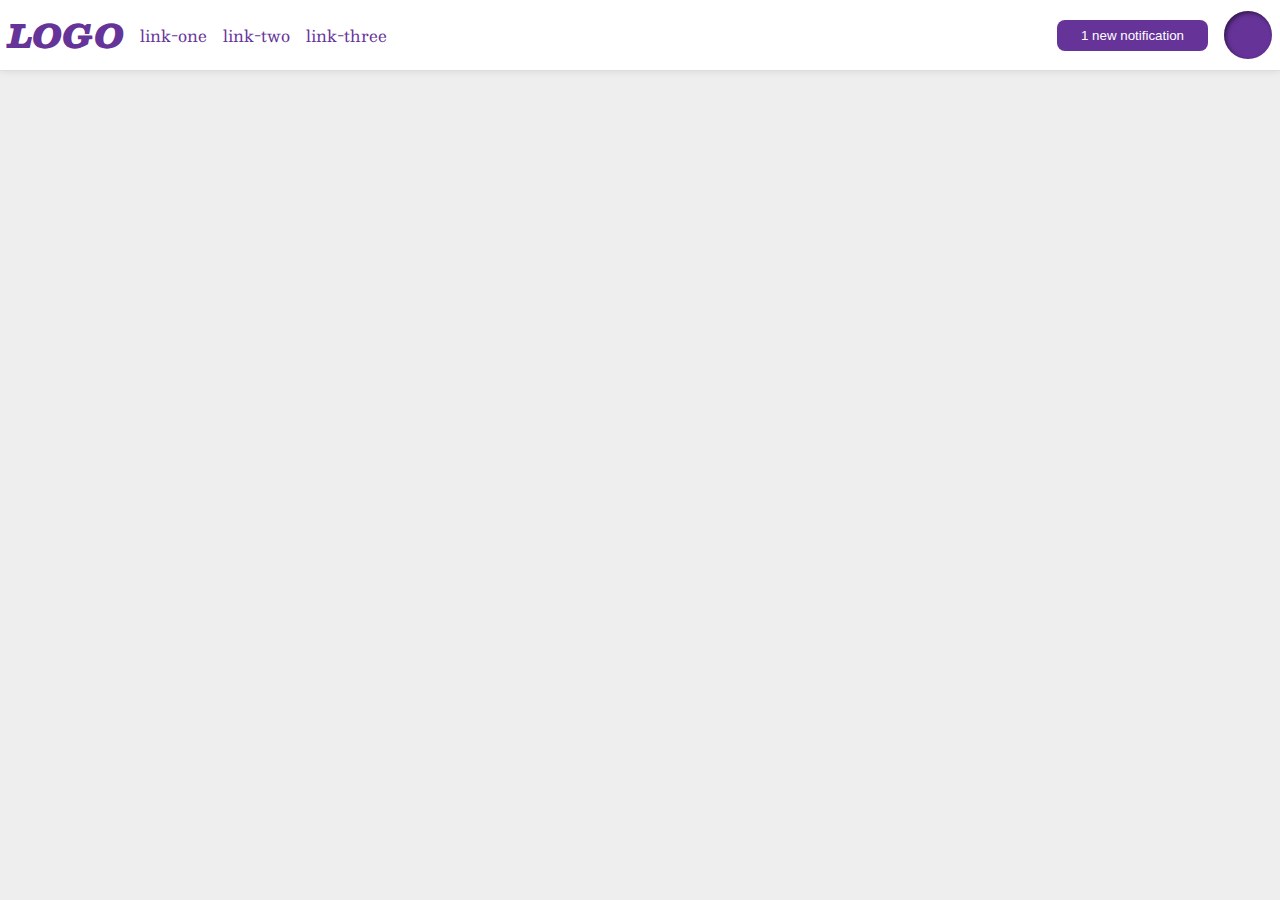
<file: flex/03-flex-header-2/index.html>
<!DOCTYPE html>
<html lang="en">
  <head>
    <meta charset="UTF-8">
    <meta http-equiv="X-UA-Compatible" content="IE=edge">
    <meta name="viewport" content="width=device-width, initial-scale=1.0">
    <title>Flex Header 2</title>
    <link rel="stylesheet" href="style.css">
  </head>
  <body>
    <div class="header">

      <div class=" right-group">
        <div class="logo">
          LOGO
        </div>
        <ul class="links">
          <li><a href="google.com">link-one</a></li>
          <li><a href="google.com">link-two</a></li>
          <li><a href="google.com">link-three</a></li>
        </ul>
      </div>

      <div class="left-group">
        <button class="notifications">
          1 new notification
        </button>
        <div class="profile-image"></div>
      </div>
      
    </div>
  </body>
</html>
</file>
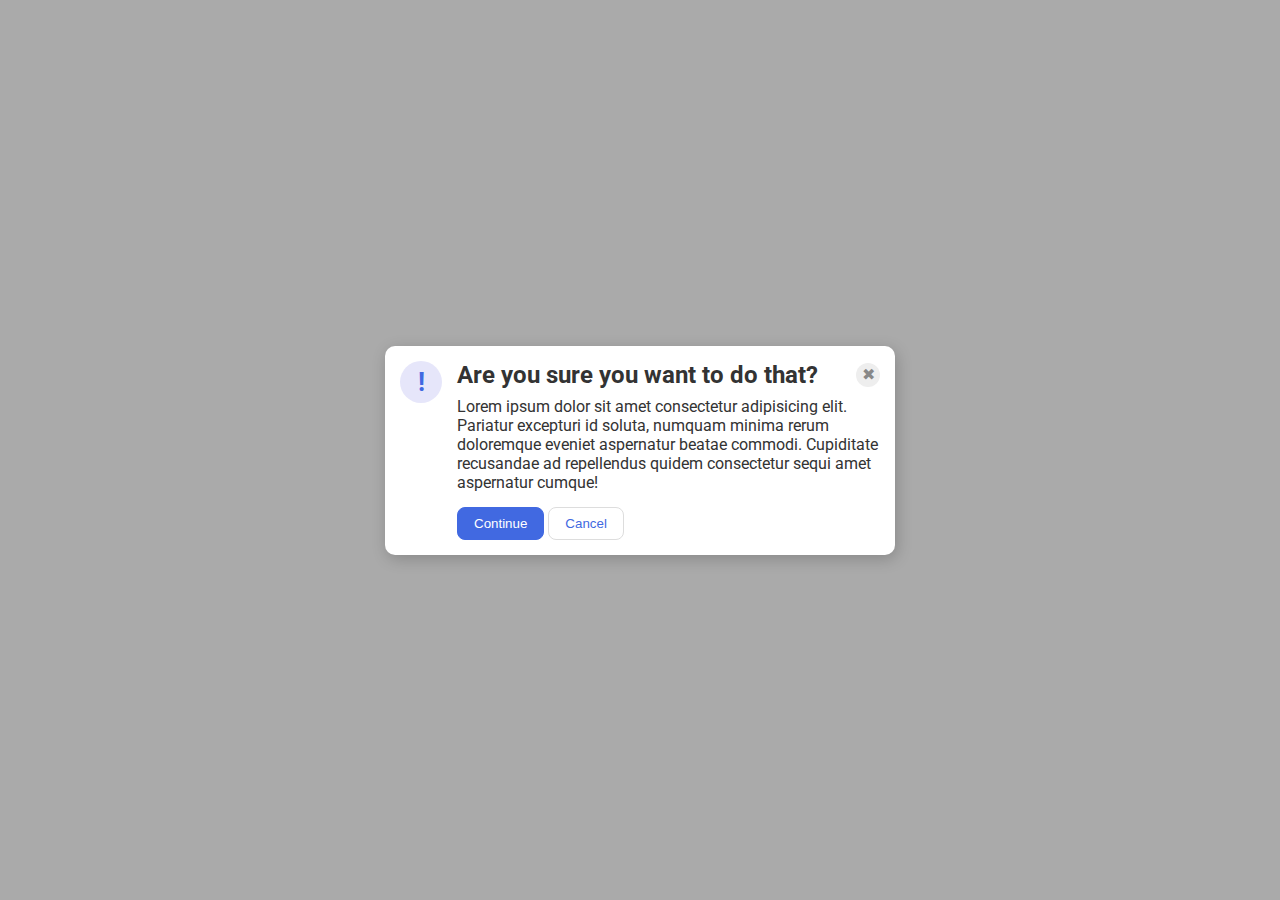
<file: flex/05-flex-modal/index.html>
<!DOCTYPE html>
<html lang="en">
  <head>
    <meta charset="UTF-8">
    <meta http-equiv="X-UA-Compatible" content="IE=edge">
    <meta name="viewport" content="width=device-width, initial-scale=1.0">
    <link rel="stylesheet" href="style.css">
    <title>Modal</title>
  </head>
  <body>
    <div class="modal">
      <div class="icon">!</div>

      <div class="content-container">
        <div class="header">Are you sure you want to do that?
          <div class="close-button">✖</div>
        </div>
        <div class="text">Lorem ipsum dolor sit amet consectetur adipisicing elit. Pariatur excepturi id soluta, numquam minima rerum doloremque eveniet aspernatur beatae commodi. Cupiditate recusandae ad repellendus quidem consectetur sequi amet aspernatur cumque!</div>
        <button class="continue">Continue</button>
        <button class="cancel">Cancel</button>
      </div>

    </div>
  </body>
</html>
</file>
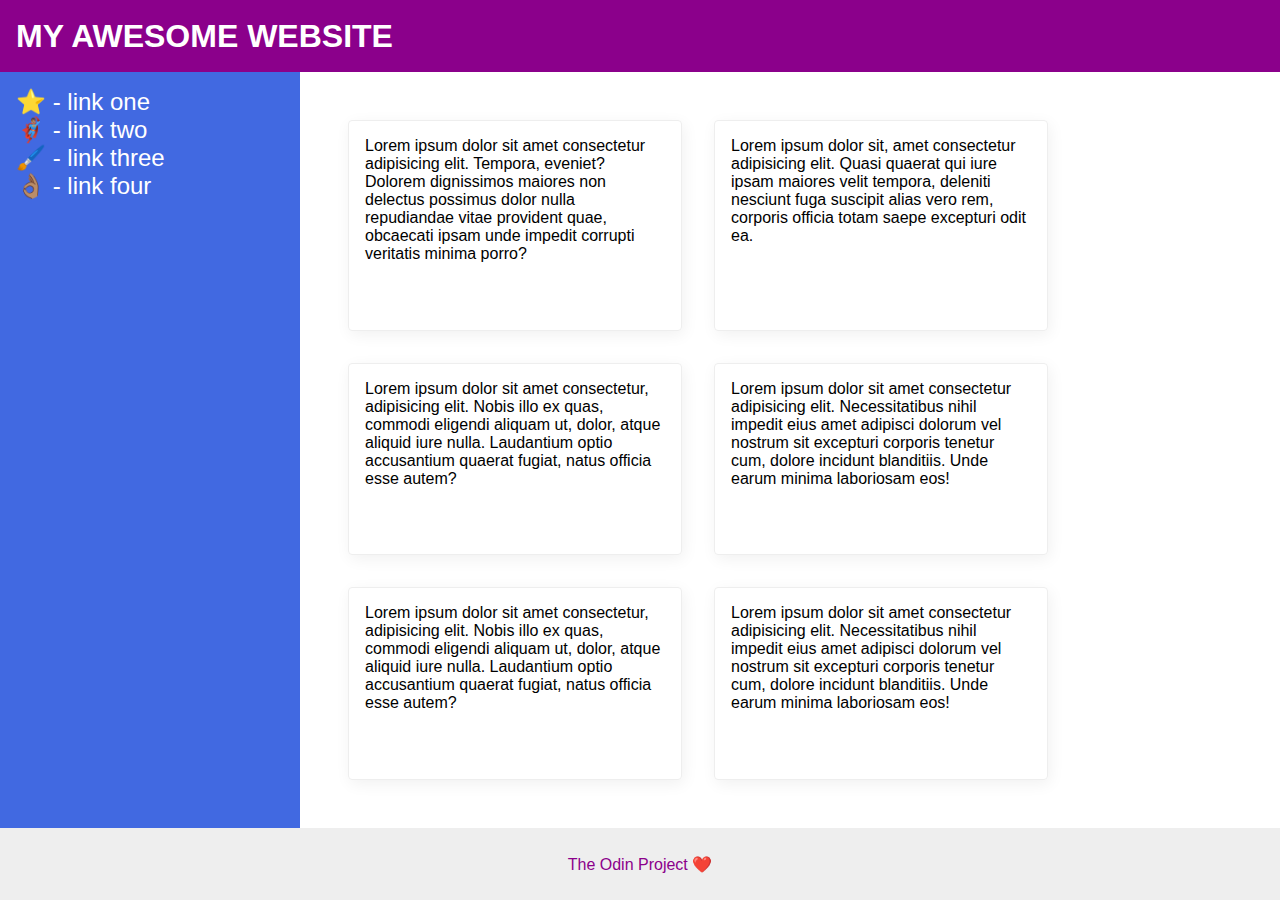
<file: flex/07-flex-layout-2/index.html>
<!DOCTYPE html>
<html lang="en">
  <head>
    <meta charset="UTF-8">
    <meta http-equiv="X-UA-Compatible" content="IE=edge">
    <meta name="viewport" content="width=device-width, initial-scale=1.0">
    <title>The Holy Grail</title>
    <link rel="stylesheet" href="style.css">
  </head>
  <body>
    <div class="header">
      MY AWESOME WEBSITE
    </div>
    
    <div class="content">
      <div class="sidebar">
        <ul>
          <li><a href="#">⭐ - link one</a></li>
          <li><a href="#">🦸🏽‍♂️ - link two</a></li>
          <li><a href="#">🖌️ - link three</a></li>
          <li><a href="#">👌🏽 - link four</a></li>
        </ul>
      </div>
  
      <div class="card-container">
        <div class="card">Lorem ipsum dolor sit amet consectetur adipisicing elit. Tempora, eveniet? Dolorem dignissimos maiores non delectus possimus dolor nulla repudiandae vitae provident quae, obcaecati ipsam unde impedit corrupti veritatis minima porro?</div>
        <div class="card">Lorem ipsum dolor sit, amet consectetur adipisicing elit. Quasi quaerat qui iure ipsam maiores velit tempora, deleniti nesciunt fuga suscipit alias vero rem, corporis officia totam saepe excepturi odit ea.</div>
        <div class="card">Lorem ipsum dolor sit amet consectetur, adipisicing elit. Nobis illo ex quas, commodi eligendi aliquam ut, dolor, atque aliquid iure nulla. Laudantium optio accusantium quaerat fugiat, natus officia esse autem?</div>
        <div class="card">Lorem ipsum dolor sit amet consectetur adipisicing elit. Necessitatibus nihil impedit eius amet adipisci dolorum vel nostrum sit excepturi corporis tenetur cum, dolore incidunt blanditiis. Unde earum minima laboriosam eos!</div>
        <div class="card">Lorem ipsum dolor sit amet consectetur, adipisicing elit. Nobis illo ex quas, commodi eligendi aliquam ut, dolor, atque aliquid iure nulla. Laudantium optio accusantium quaerat fugiat, natus officia esse autem?</div>
        <div class="card">Lorem ipsum dolor sit amet consectetur adipisicing elit. Necessitatibus nihil impedit eius amet adipisci dolorum vel nostrum sit excepturi corporis tenetur cum, dolore incidunt blanditiis. Unde earum minima laboriosam eos!</div>
      </div>
    </div>    

    <div class="footer">
      The Odin Project ❤️
    </div>
  </body>
</html>
</file>
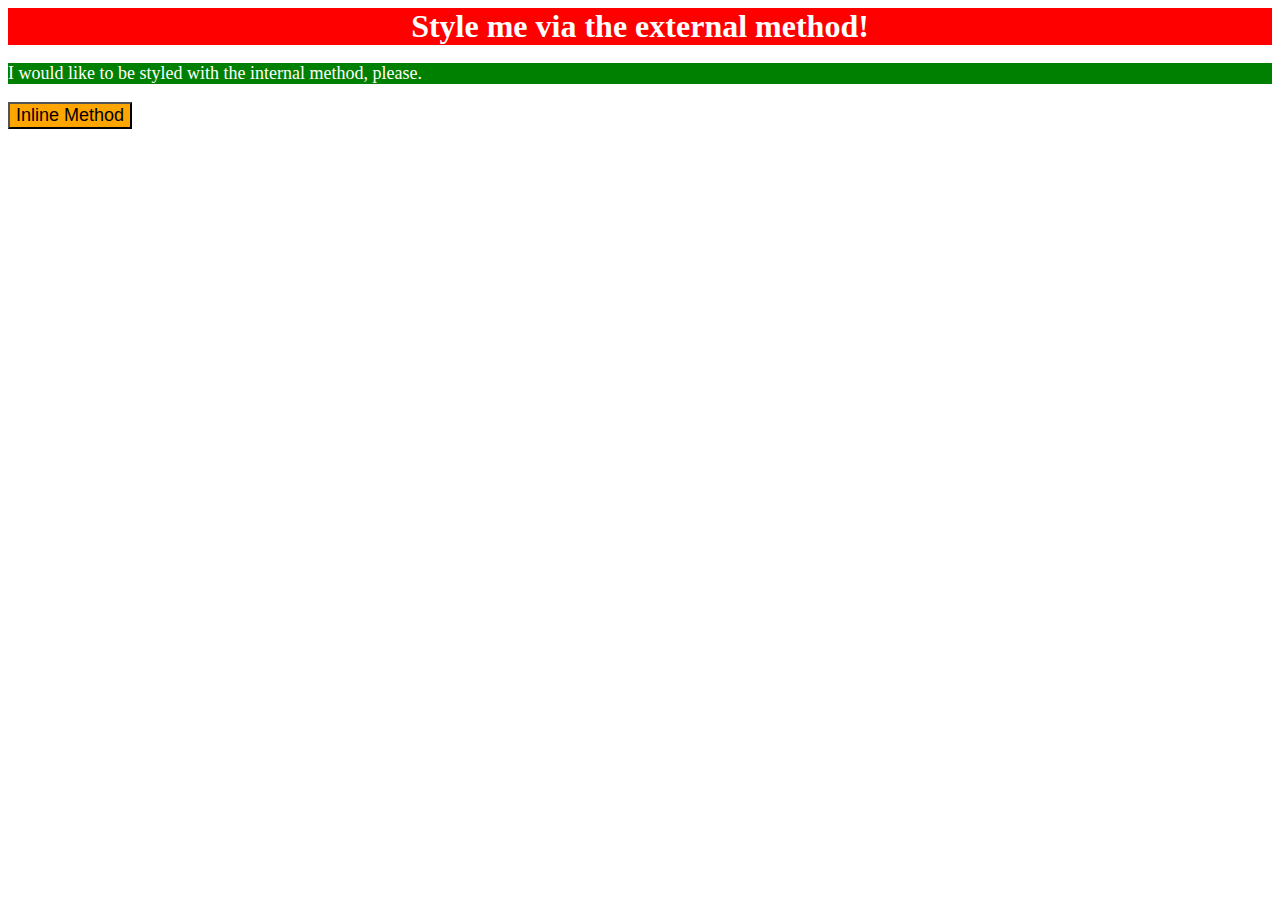
<file: foundations/01-css-methods/index.html>
<!DOCTYPE html>
<html lang="en">
  <head>
    <meta charset="UTF-8">
    <meta http-equiv="X-UA-Compatible" content="IE=edge">
    <meta name="viewport" content="width=device-width, initial-scale=1.0">
    <title>Methods for Adding CSS</title>
    <link rel="stylesheet" href="styles.css"/>
    
    <style>
      p {
        background-color: green;
        color: white;
        font-size: 18px;
      }
    </style>
  </head>
  <body>
    <div>Style me via the external method!</div>
    <p>I would like to be styled with the internal method, please.</p>
    <button style="background-color: orange; font-size: 18px;">Inline Method</button>
  </body>
</html>
</file>
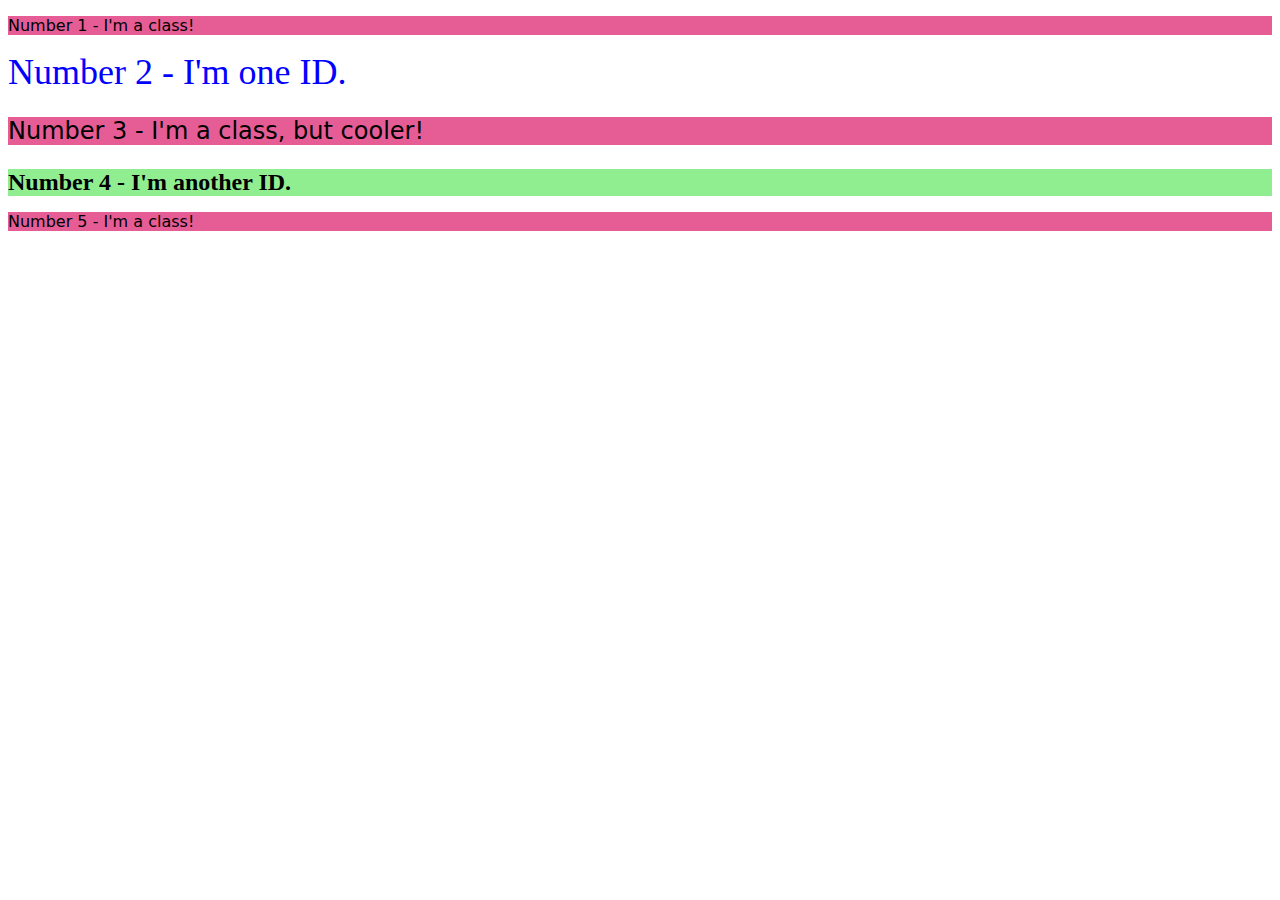
<file: foundations/02-class-id-selectors/index.html>
<!DOCTYPE html>
<html lang="en">
  <head>
    <meta charset="UTF-8">
    <meta http-equiv="X-UA-Compatible" content="IE=edge">
    <meta name="viewport" content="width=device-width, initial-scale=1.0">
    <title>Class and ID Selectors</title>
    <link rel="stylesheet" href="style.css">
  </head>
  <body>
    <p class="pClass">Number 1 - I'm a class!</p>
    <div id="num2">Number 2 - I'm one ID.</div>
    <p class="pClass num3">Number 3 - I'm a class, but cooler!</p>
    <div id="num4">Number 4 - I'm another ID.</div>
    <p class="pClass">Number 5 - I'm a class!</p>
  </body>
</html>
</file>
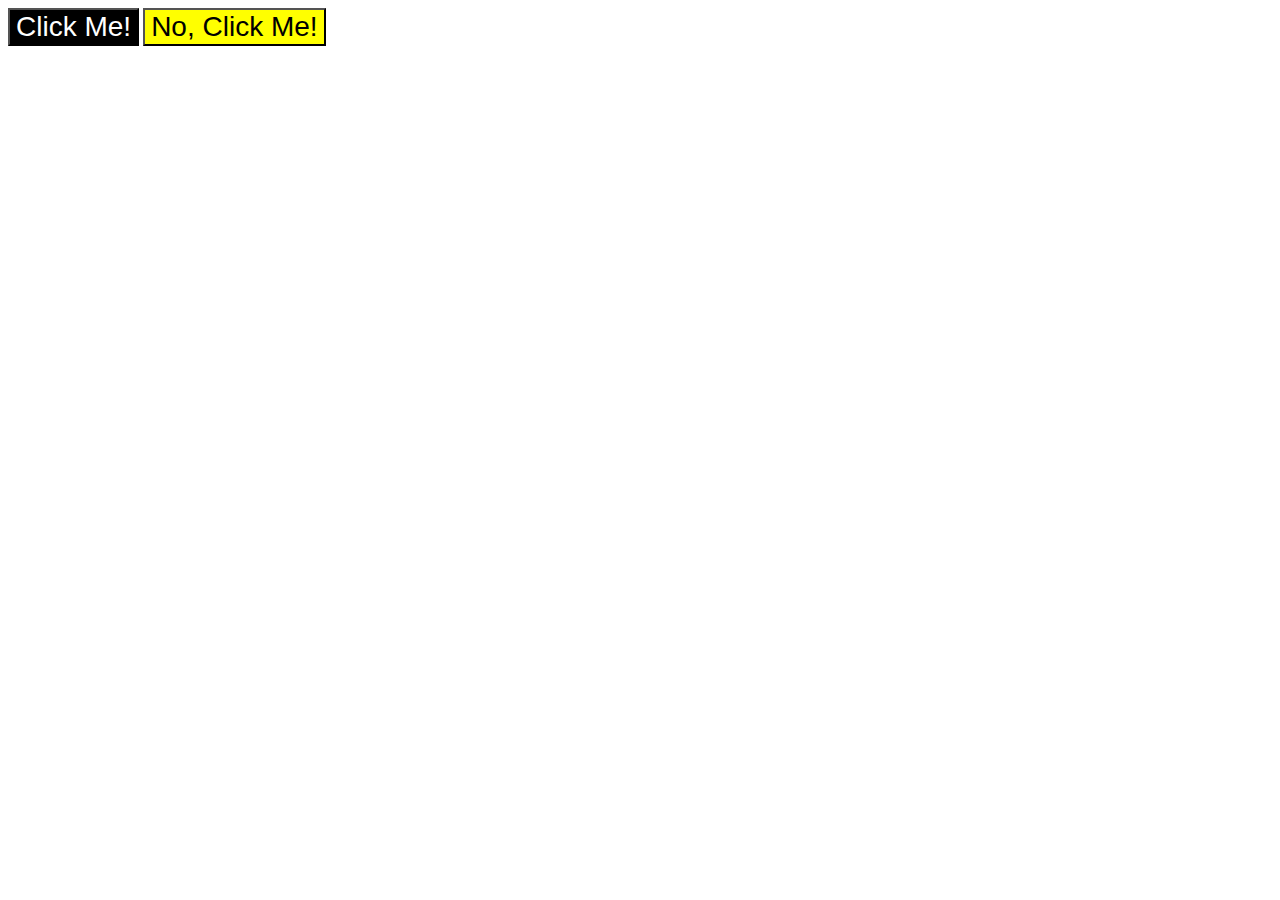
<file: foundations/03-grouping-selectors/index.html>
<!DOCTYPE html>
<html lang="en">
  <head>
    <meta charset="UTF-8">
    <meta http-equiv="X-UA-Compatible" content="IE=edge">
    <meta name="viewport" content="width=device-width, initial-scale=1.0">
    <title>Grouping Selectors</title>
    <link rel="stylesheet" href="style.css">
  </head>
  <body>
    <button class="button1">Click Me!</button>
    <button class="button2">No, Click Me!</button>
  </body>
</html>
</file>
<file: flex/03-flex-header-2/style.css>
/* this is some magical font-importing.  
you'll learn about it later. */
@import url('https://fonts.googleapis.com/css2?family=Besley:ital,wght@0,400;1,900&display=swap');

body {
  margin: 0;
  background: #eee;
  font-family: Besley, serif;
}

.header {
  background: white;
  border-bottom: 1px solid #ddd;
  box-shadow: 0 0 8px rgba(0,0,0,.1);
  display: flex;
  padding: 8px;
  justify-content: space-between;
  align-items: center;
}

.right-group,
.left-group {
  display: flex;
  align-items: center;
  gap: 16px;
}

.profile-image {
  background: rebeccapurple;
  box-shadow: inset 2px 2px 4px rgba(0,0,0,.5);
  border-radius: 50%;
  width: 48px;
  height: 48px;
}

.logo {
  color: rebeccapurple;
  font-size: 32px;
  font-weight: 900;
  font-style: italic;
}

button {
  border: none;
  border-radius: 8px;
  background: rebeccapurple;
  color: white;
  padding: 8px 24px;
}

a {
  /* this removes the line under our links */
  text-decoration: none;
  color: rebeccapurple;
}

ul {
  list-style-type: none;
  display: flex;
  gap: 16px;
  margin: 0px;
  padding: 0px;
}
</file>
<file: flex/05-flex-modal/style.css>
@import url('https://fonts.googleapis.com/css2?family=Roboto:wght@400;700&display=swap');

html, body {
  height: 100%;
}

body {
  font-family: Roboto, sans-serif;
  margin: 0;
  background: #aaa;
  color: #333;
  /* I'll give you this one for free lol */
  display: flex;
  align-items: center;
  justify-content: center;
}

.modal {
  background: white;
  width: 480px;
  border-radius: 10px;
  box-shadow: 2px 4px 16px rgba(0,0,0,.2);
  display: flex;
  justify-content: space-between;
  padding: 15px;
}

.header {
  font-weight: bold;
  font-size: 1.5rem;
  display: flex;
  justify-content: space-between;
  align-items: center;
}

.icon {
  color: royalblue;
  font-size: 26px;
  font-weight: 700;
  background: lavender;
  width: 42px;
  height: 42px;
  border-radius: 50%;
  display: flex;
  align-items: center;
  justify-content: center;
  margin-right: 15px;
  flex-shrink: 0;
}

.text {
  padding: 8px 0 15px 0;
}

.close-button {
  background: #eee;
  border-radius: 50%;
  color: #888;
  font-weight: 400;
  font-size: 16px;
  height: 24px;
  min-width: 24px;
  display: flex;
  align-items: center;
  justify-content: center;
}

button {
  padding: 8px 16px;
  border-radius: 8px;
}

button.continue {
  background: royalblue;
  border: 1px solid royalblue;
  color: white;
}

button.cancel {
  background: white;
  border: 1px solid #ddd;
  color: royalblue;
}
</file>
<file: flex/07-flex-layout-2/style.css>
body {
  font-family: -apple-system, BlinkMacSystemFont, 'Segoe UI', Roboto, Oxygen, Ubuntu, Cantarell, 'Open Sans', 'Helvetica Neue', sans-serif;
  margin: 0;
  min-height: 100vh;
  display: flex;
  flex-direction: column;
}

.header {
  height: 72px;
  background: darkmagenta;
  color: white;
  font-size: 32px;
  font-weight: 900;
  display: flex;
  align-items: center;
  padding-left: 16px;
}

.content {
  display: flex;
  flex-grow: 1;
}

.footer {
  height: 72px;
  background: #eee;
  color: darkmagenta;
  display: flex;
  justify-content: center;
  align-items: center;
}

.sidebar {
  width: 300px;
  background: royalblue;
  box-sizing: border-box;
  flex-shrink: 0;
  font-size: 24px;
}

ul {
  color: white;
  list-style: none;
  margin: 0;
  padding: 16px;
}

a {
  text-decoration: none;
  color: white;
}

.card-container {
  display: flex;
  flex-wrap: wrap;
  padding: 32px;
}

.card {
  border: 1px solid #eee;
  box-shadow: 2px 4px 16px rgba(0,0,0,.06);
  border-radius: 4px;
  width: 300px;
  height: auto;
  flex-shrink: 0;
  margin: 16px;
  padding: 16px;
}
</file>
<file: foundations/01-css-methods/styles.css>
div {
    background-color: red;
    color: white;
    font-size: 32px;
    text-align: center;
    font-weight: bold;
}
</file>
<file: foundations/02-class-id-selectors/style.css>
.pClass {
    background-color: rgb(230, 93, 150);
    font-family: Verdana, DejaVu Sans, sans-serif;
}

#num2 {
    color:rgb(0, 0, 255);
    font-size: 36px;
}

.num3 {
    font-size: 24px;
}

#num4 {
    background-color: rgb(144, 238, 144);
    font-size: 24px;
    font-weight: bold;
}
</file>
<file: foundations/03-grouping-selectors/style.css>
.button1,
.button2 {
    font-size: 28px;
    font-family: Helvetica, 'Times New Roman', sans-serif
}

.button1 {
    background-color: black;
    color: white;
}

.button2 {
    background-color: yellow;
    
}
</file>
